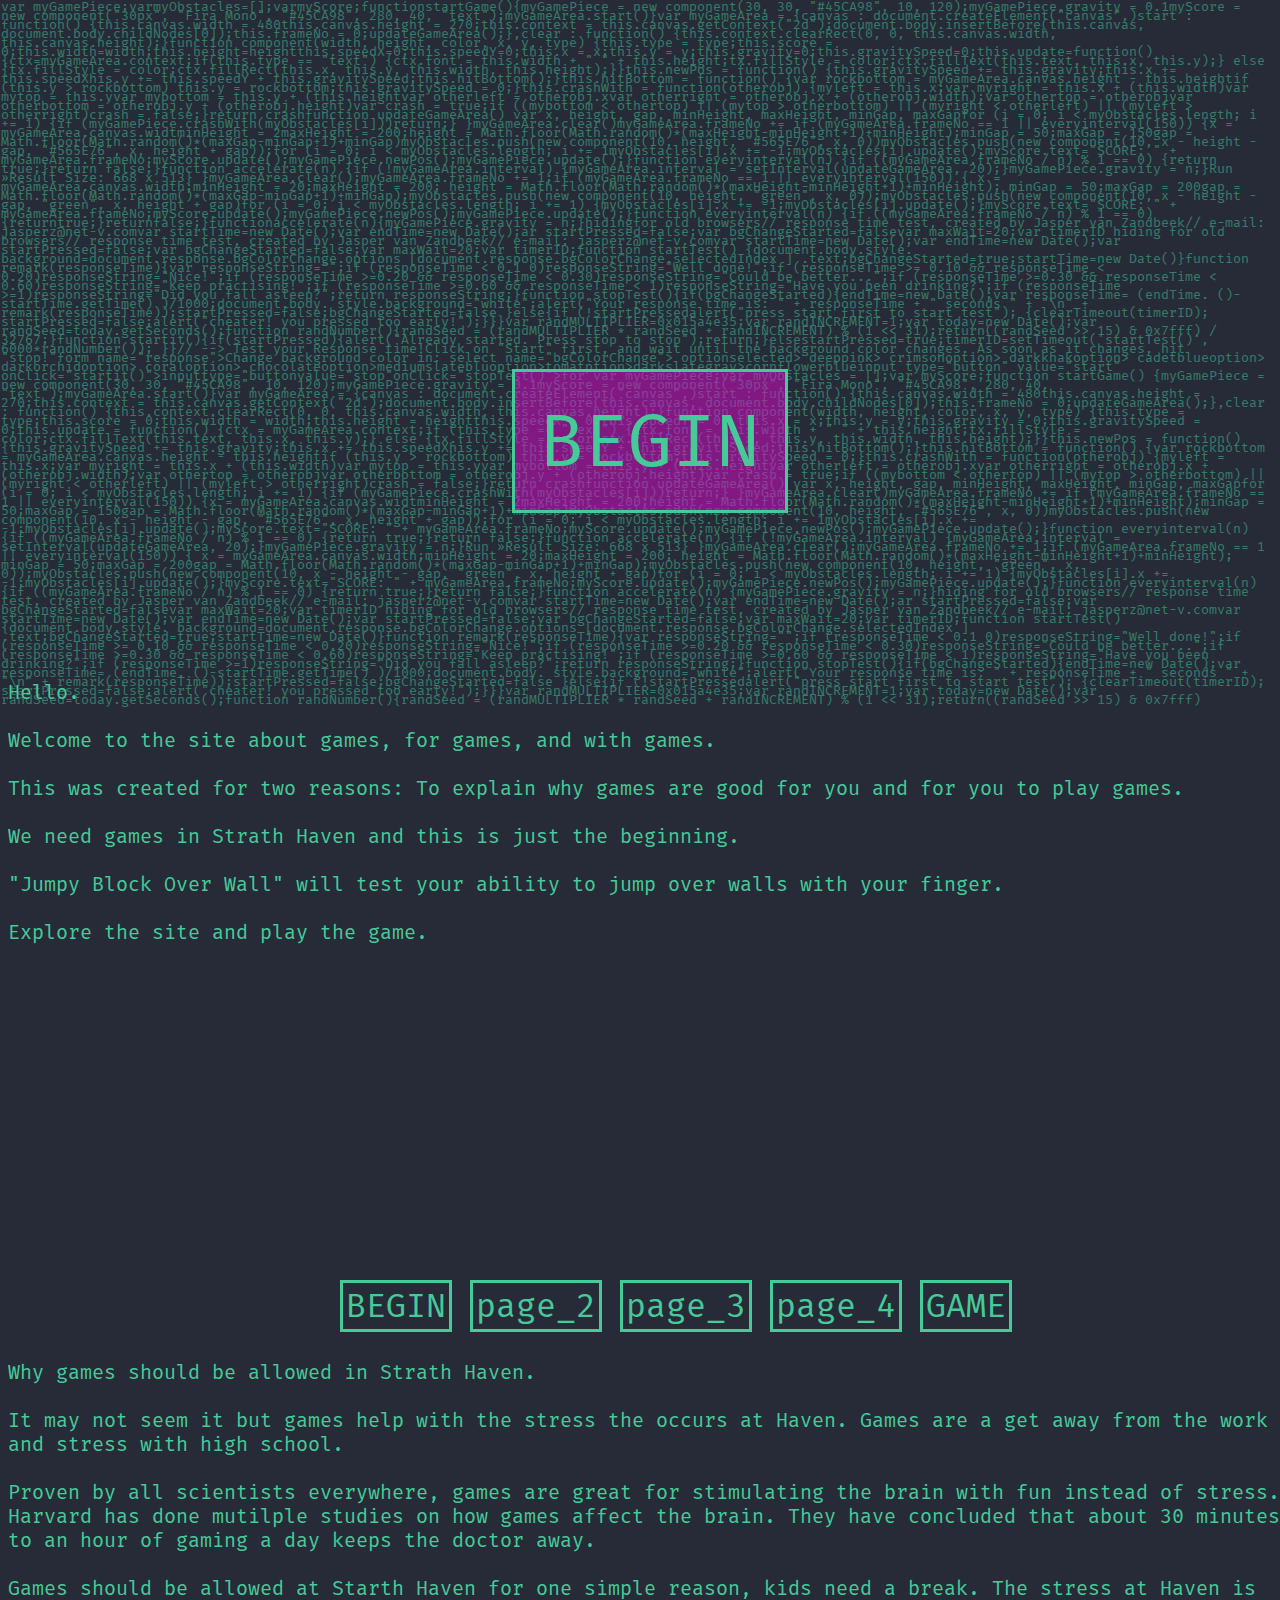
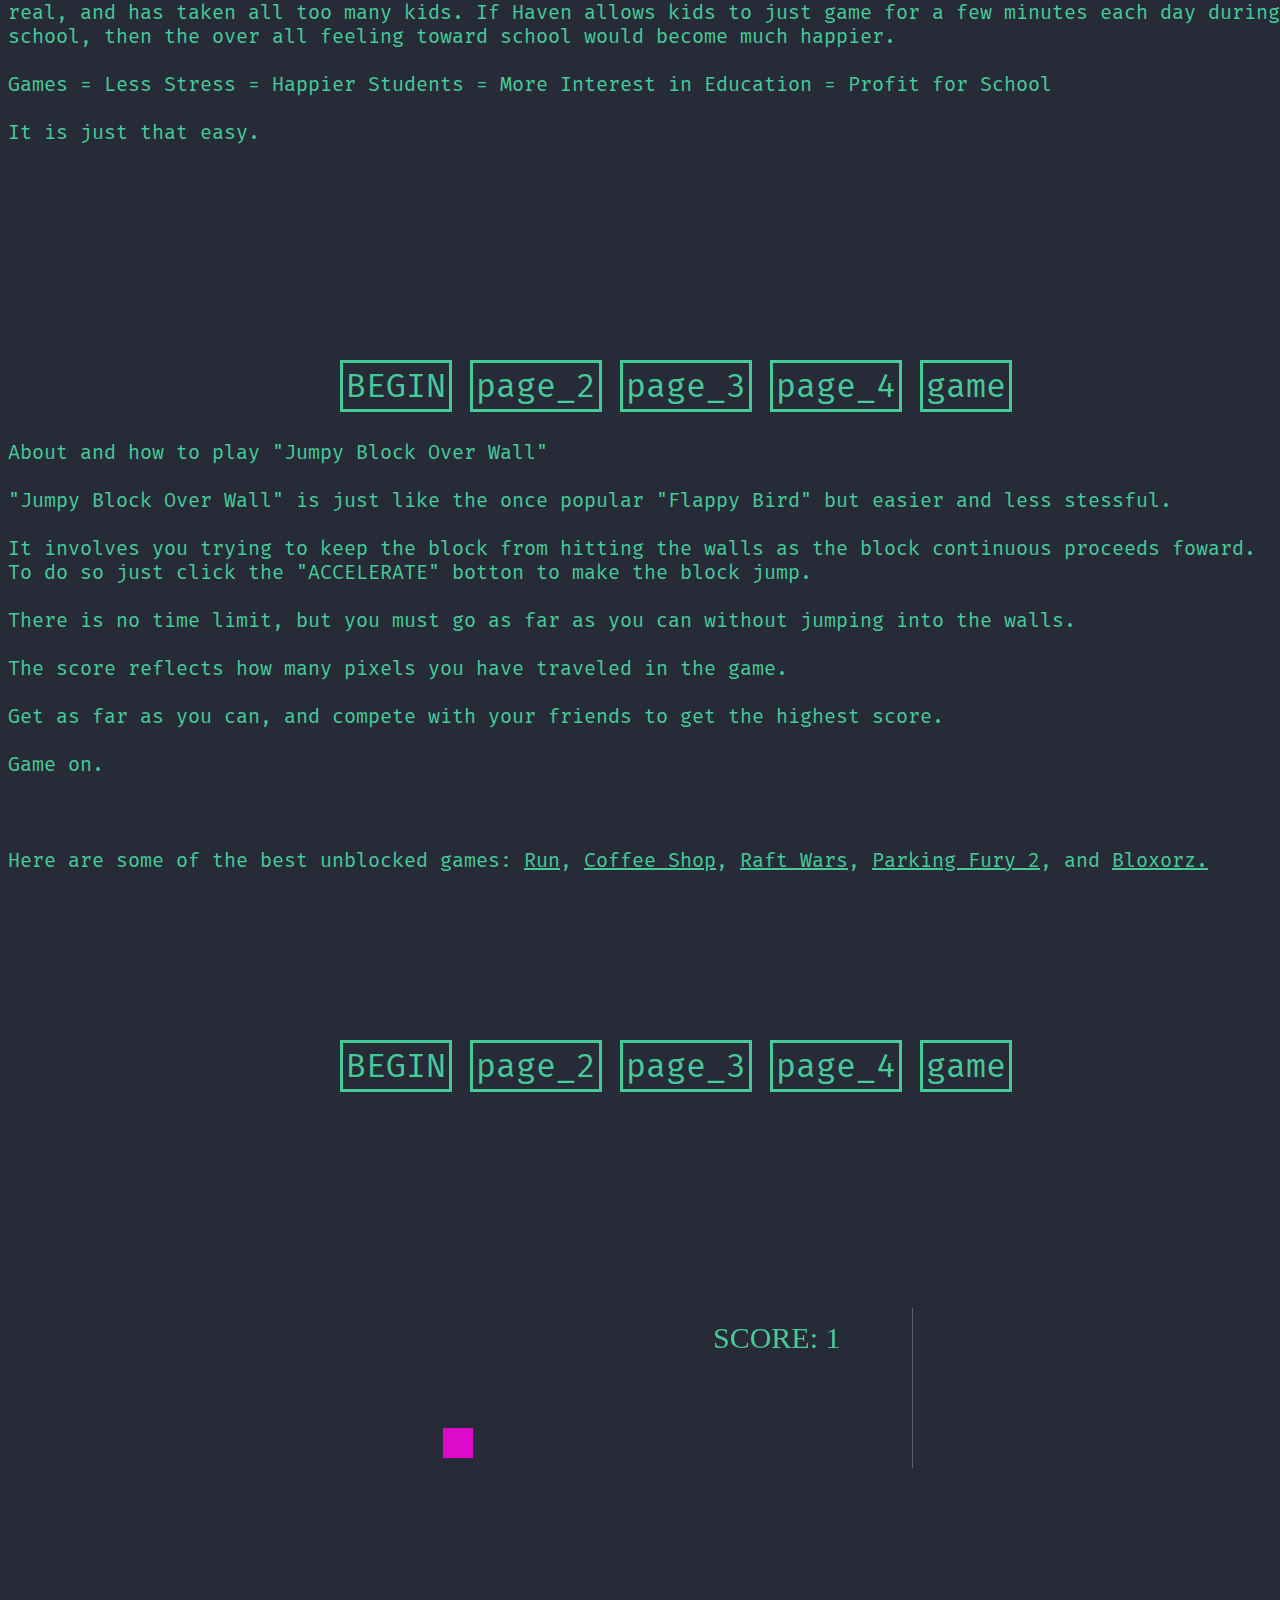
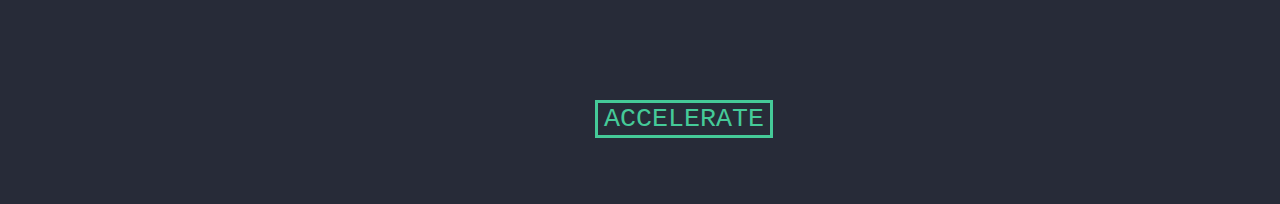
<file: index.html>
<!DOCTYPE html>
<html>

<head>
<title>Games</title>
<link rel="stylesheet" type="text/css" href="css/styles.css">
<link href="https://fonts.googleapis.com/css?family=Fira+Mono" rel="stylesheet">
<meta name="viewport" content="width=device-width, initial-scale=1.0"/>
<style>
	canvas {
		border:1px solid #d3d3d3;
		background-color: #272B38;
	}
</style>
</head>
<!-- blink animation from stackoverflow.com-->
<script>
var blink_speed = 900; var t = setInterval(function () { var ele = document.getElementById('blinker'); ele.style.visibility = (ele.style.visibility == 'hidden' ? '' : 'hidden'); }, blink_speed);
</script>

<body>
	<a href= "#pg2" width = "100%">
	<div class = "begin">
		BEGIN
	</div>
	</a>
	
	<span id="blinker">
		<div class = "begin-back">
		BEGIN
		</div>
	</span>
	

	<div class = pg2> <a id="pg2">
		Hello.
		</br>
		</br> 
		Welcome to the site about games, for games, and with games.
		</br>
		</br> 
		This was created for two reasons: To explain why games are good for you and for you to play games.
		</br>
		</br> 
		We need games in Strath Haven and this is just the beginning.
		</br>
		</br> 
		"Jumpy Block Over Wall" will test your ability to jump over walls with your finger.
		</br>
		</br>
		Explore the site and play the game.
	</div>
	<script>
		function changeColor(id)
{
	document.getElementById(id).style.backgroundColor = "#565E76";
}
</script>
<a href="#top" class = "button1-1" onclick="changeColor('game1')"; return false;>BEGIN</a>
<a href="#pg2" class = "button2-1" onclick="changeColor('game1')"; return false;>page_2</a>
<a href="#pg3" class = "button3-1" onclick="changeColor('game1')"; return false;>page_3</a>
<a href="#pg4" class = "button4-1" onclick="changeColor('game1')"; return false;>page_4</a>
<a href="#game" class = "gbutton1-1" onclick="changeColor('game1')"; return false;>GAME</a>
		
	<div class = pg3> <a id="pg3">
		Why games should be allowed in Strath Haven.
		</br>
		</br> 
		It may not seem it but games help with the stress the occurs at Haven. Games are a get away from the work and stress with high school.
		</br>
		</br> 
		Proven by all scientists everywhere, games are great for stimulating the brain with fun instead of stress. Harvard has done mutilple studies on how games affect the brain. They have concluded that about 30 minutes to an hour of gaming a day keeps the doctor away.
		</br>
		</br> 
		Games should be allowed at Starth Haven for one simple reason, kids need a break. The stress at Haven is real, and has taken all too many kids. If Haven allows kids to just game for a few minutes each day during school, then the over all feeling toward school would become much happier.
		</br>
		</br>  
		Games = Less Stress = Happier Students = More Interest in Education = Profit for School
		</br>
		</br> 
		It is just that easy.
	</div>
<a href="#top" class = "button1-2" onclick="changeColor('game1')"; return false;>BEGIN</a>
<a href="#pg2" class = "button2-2" onclick="changeColor('game1')"; return false;>page_2</a>
<a href="#pg3" class = "button3-2" onclick="changeColor('game1')"; return false;>page_3</a>
<a href="#pg4" class = "button4-2" onclick="changeColor('game1')"; return false;>page_4</a>
<a href="#game" class = "gbutton1-2" onclick="changeColor('game1')"; return false;>game</a>
	<div class = pg4> <a id="pg4">
		About and how to play "Jumpy Block Over Wall"
		</br>
		</br> 
		"Jumpy Block Over Wall" is just like the once popular "Flappy Bird" but easier and less stessful. 
		</br>
		</br> 
		It involves you trying to keep the block from hitting the walls as the block continuous proceeds foward. To do so just click the "ACCELERATE" botton to make the block jump.
		</br>
		</br> 		
		There is no time limit, but you must go as far as you can without jumping into the walls.
		</br>
		</br> 
		The score reflects how many pixels you have traveled in the game.
		</br>
		</br> 
		Get as far as you can, and compete with your friends to get the highest score.
		</br>
		</br> 
		Game on.
		</br>
		</br>
		</br>
		</br>
		Here are some of the best unblocked games: <a href="https://www.coolmath-games.com/0-run-2"style="color: #45CA98;">Run</a>, <a href="http://www.coolmath-games.com/0-coffee-shop"style="color: #45CA98">Coffee Shop</a>, <a href="http://www.coolmath-games.com/0-raft-wars"style="color: #45CA98;" >Raft Wars</a>, <a href="http://www.coolmath-games.com/0-parking-fury-2"style="color: #45CA98;">Parking Fury 2</a>, and <a href="http://www.coolmath-games.com/0-bloxorz"style="color: #45CA98;" >Bloxorz.</a>
		
	</div>
<a href="#top" class = "button1-3" onclick="changeColor('game1')"; return false;>BEGIN</a>
<a href="#pg2" class = "button2-3" onclick="changeColor('game1')"; return false;>page_2</a>
<a href="#pg3" class = "button3-3" onclick="changeColor('game1')"; return false;>page_3</a>
<a href="#pg4" class = "button4-3" onclick="changeColor('game1')"; return false;>page_4</a>
<a href="#game" class = "gbutton1-3" onclick="changeColor('game1')"; return false;>game</a>
	<div class = "junk"> <a id="top">
var myGamePiece;varmyObstacles=[];varmyScore;functionstartGame(){myGamePiece = new component(30, 30, "#45CA98", 10, 120);myGamePiece.gravity = 0.1myScore = new component("30px", "Fira Mono", "#45CA98", 280, 40, "text");myGameArea.start()}var myGameArea = {canvas : document.createElement("canvas",)start : function() {this.canvas.width = 480this.canvas.height = 270;this.context = this.canvas.getContext("2d");document.body.insertBefore(this.canvas, document.body.childNodes[0]);this.frameNo = 0;updateGameArea();},clear : function() {this.context.clearRect(0, 0, this.canvas.width, this.canvas.height);}function component(width, height, color, x, y, type) {this.type = type;this.score = 0;this.width=width;this.height=heightthis.speedX=0;this.speedY=0;this.x = x;this.y = y;this.gravity=0;this.gravitySpeed=0;this.update=function(){ctx=myGameArea.context;if(this.type == "text") {ctx.font = this.width + " " + this.height;tx.fillStyle = color;ctx.fillText(this.text, this.x, this.y);} else {tx.fillStyle = color;ctx.fillRect(this.x, this.y, this.width, this.height);}}this.newPos = function() {this.gravitySpeed += this.gravity;this.x += this.speedXhis.y += this.speedY + this.gravitySpeed;this.hitBottom();}this.hitBottom = function() {var rockbottom = myGameArea.canvas.height - this.heightif (this.y > rockbottom) this.y = rockbottom;this.gravitySpeed = 0;}this.crashWith = function(otherobj) {myleft = this.x;var myright = this.x + (this.width)var mytop = this.yvar mybottom = this.y + (this.heightvar otherleft = otherobj.xvar otherright = otherobj.x + (otherobj.width);var othertop = otherobjvar otherbottom = otherobj.y + (otherobj.height)var crash = true;if ((mybottom < othertop) || (mytop > otherbottom) || (myright < otherleft) || (myleft > otherright)crash = false;}return crashfunction updateGameArea() var x, height, gap, minHeight, maxHeight, minGap, maxGapfor (i = 0; i < myObstacles.length; i += 1) {if (myGamePiece.crashWith(myObstacles[i]))return;} }myGameArea.clear()myGameArea.frameNo += if (myGameArea.frameNo == 1 || everyinterval(150)) {x = myGameArea.canvas.widtminHeight = 2maxHeight = 200;height = Math.floor(Math.random()*(maxHeight-minHeight+1)+minHeight);minGap = 50;maxGap = 150gap = Math.floor(Math.random()*(maxGap-minGap+1)+minGap)myObstacles.push(new component(10, height, "#565E76", x, 0))myObstacles.push(new component(10, x - height - gap, "#565E76", x, height + gap));for (i = 0; i < myObstacles.length; i += 1myObstacles[i].x += -1;myObstacles[i].update();myScore.text="SCORE: " + myGameArea.frameNo;myScore.update();myGamePiece.newPos();myGamePiece.update();}function everyinterval(n) {if ((myGameArea.frameNo / n) % 1 == 0) {return true;}return false;}function accelerate(n) {if (!myGameArea.interval) {myGameArea.interval = setInterval(updateGameArea, 20);}myGamePiece.gravity = n;}Run »Result Size: 668 x 513} }myGameArea.clear();myGameArea.frameNo += 1;if (myGameArea.frameNo == 1 || everyinterval(150)) { x = myGameArea.canvas.width;minHeight = 20;maxHeight = 200; height = Math.floor(Math.random()*(maxHeight-minHeight+1)+minHeight); minGap = 50;maxGap = 200gap = Math.floor(Math.random()*(maxGap-minGap+1)+minGap);myObstacles.push(new component(10, height, "green", x, 0));myObstacles.push(new component(10, x - height - gap, "green", x, height + gap)for (i = 0; i < myObstacles.length; i += 1) {myObstacles[i].x += -1;myObstacles[i].update();}myScore.text="SCORE: " + myGameArea.frameNo;myScore.update();myGamePiece.newPos();myGamePiece.update();}function everyinterval(n) {if ((myGameArea.frameNo / n) % 1 == 0){returntrue;}returnfalse;}functionaccelerate(n){myGamePiece.gravity = n;}hidingfor old browsers// response time test, created by Jasper van Zandbeek// e-mail: jasperz@net-v.comvar startTime=new Date();var endTime=new Date();ar startPressed=false;var bgChangeStarted=falsevar maxWait=20;var timerID hiding for old browsers// response time test, created by Jasper van Zandbeek// e-mail: jasperz@net-v.comvar startTime=new Date();var endTime=new Date();var startPressed=false;var bgChangeStarted=false;var maxWait=20;var timerID;function startTest() {document.body.style. background=document.response.bgColorChange.options [document.response.bgColorChange.selectedIndex ] .text;bgChangeStarted=true;startTime=new Date()}function remark(responseTime){var responseString="";if (responseTime < 0.1 0)responseString="Well done!";if (responseTime >= 0.10 && responseTime < 0.20)responseString="Nice!";if (responseTime >=0.20 && responseTime < 0.30)responseString="Could be better...";if (responseTime >=0.30 && responseTime < 0.60)responseString="Keep practising!";if (responseTime >=0.60 && responseTime < 1)responseString="Have you been drinking?";if (responseTime >=1)responseString="Did you fall asleep?";return responseString;}function stopTest(){if(bgChangeStarted){endTime=new Date();var responseTime= (endTime. ()-startTime.getTime() )/1000;document.body. style.background="white";alert("Your response time is: " + responseTime + " seconds " + "\n" + remark(responseTime));startPressed=false;bgChangeStarted=false }else{if (!startPressedalert("press start first to start test"); {clearTimeout(timerID); startPressed=false;alert("cheater! you pressed too early!");}}}var randMULTIPLIER=0x015a4e35;var randINCREMENT=1;var today=new Date();var randSeed=today.getSeconds();function randNumber(){randSeed = (randMULTIPLIER * randSeed + randINCREMENT) % (1 << 31);return((randSeed >> 15) & 0x7fff) / 32767;}function startit(){if(startPressed){alert("Already started. Press stop to stop");return;}elsestartPressed=true;timerID=setTimeout('startTest()', 6000*randNumber());	}}// --> Test your Response time!Click on "Start" first, and wait until the background color changes. As soon as it changes, hit "stop!"form name="response">Change background color in: select name="bgColorChange"> optionselected> deeppink> crimsonoption> darkkhakoption> cadetblueoption> darkorchidoption> coraloption> chocolateoption>mediumslatebluoption>tomatption>darkslategray>cornflowerblue</selct>input type="button" value="start" onClick="startit()">inputtype="buttonvalue="stop"onClick="stopTest()">for
var myGamePiece;var myObstacles = [];var myScore;function startGame() {myGamePiece = new 
component(30, 30, "#45CA98", 10, 120);myGamePiece.gravity = 0.1myScore = new component("30px", "Fira Mono", "#45CA98", 280, 40, "text");myGameArea.start()}var myGameArea = {canvas : document.createElement("canvas",)start : function() {this.canvas.width = 480this.canvas.height = 270;this.context = this.canvas.getContext("2d");document.body.insertBefore(this.canvas, document.body.childNodes[0]);this.frameNo = 0;updateGameArea();},clear : function() {this.context.clearRect(0, 0, this.canvas.width, this.canvas.height);}function component(width, height, color, x, y, type) {this.type = type;this.score = 0;this.width = width;this.height = heightthis.speedX = 0;this.speedY = 0;    this.x = x;this.y = y;this.gravity = 0;this.gravitySpeed = 0;this.update = function() {ctx = myGameArea.context;if (this.type == "text") {ctx.font = this.width + " " + this.height;tx.fillStyle = color;ctx.fillText(this.text, this.x, this.y);} else {tx.fillStyle = color;ctx.fillRect(this.x, this.y, this.width, this.height);}}this.newPos = function() {this.gravitySpeed += this.gravity;this.x += this.speedXhis.y += this.speedY + this.gravitySpeed;this.hitBottom();}this.hitBottom = function() {var rockbottom = myGameArea.canvas.height - this.heightif (this.y > rockbottom) this.y = rockbottom;this.gravitySpeed = 0;}this.crashWith = function(otherobj) {myleft = this.x;var myright = this.x + (this.width)var mytop = this.yvar mybottom = this.y + (this.heightvar otherleft = otherobj.xvar otherright = otherobj.x + (otherobj.width);var othertop = otherobjvar otherbottom = otherobj.y + (otherobj.height)var crash = true;if ((mybottom < othertop) || (mytop > otherbottom) || (myright < otherleft) || (myleft > otherright)crash = false;}return crashfunction updateGameArea() var x, height, gap, minHeight, maxHeight, minGap, maxGapfor (i = 0; i < myObstacles.length; i += 1) {if (myGamePiece.crashWith(myObstacles[i]))return;} }myGameArea.clear()myGameArea.frameNo += if (myGameArea.frameNo == 1 || everyinterval(150)) {x = myGameArea.canvas.widtminHeight = 2maxHeight = 200;height = Math.floor(Math.random()*(maxHeight-minHeight+1)+minHeight);minGap = 50;maxGap = 150gap = Math.floor(Math.random()*(maxGap-minGap+1)+minGap)myObstacles.push(new component(10, height, "#565E76", x, 0))myObstacles.push(new component(10, x - height - gap, "#565E76", x, height + gap));for (i = 0; i < myObstacles.length; i += 1myObstacles[i].x += -1;myObstacles[i].update();myScore.text="SCORE: " + myGameArea.frameNo;myScore.update();myGamePiece.newPos();myGamePiece.update();}function everyinterval(n) {if ((myGameArea.frameNo / n) % 1 == 0) {return true;}return false;}function accelerate(n) {if (!myGameArea.interval) {myGameArea.interval = setInterval(updateGameArea, 20);}myGamePiece.gravity = n;}Run »Result Size: 668 x 513} }myGameArea.clear();myGameArea.frameNo += 1;if (myGameArea.frameNo == 1 || everyinterval(150)) { x = myGameArea.canvas.width;minHeight = 20;maxHeight = 200; height = Math.floor(Math.random()*(maxHeight-minHeight+1)+minHeight); minGap = 50;maxGap = 200gap = Math.floor(Math.random()*(maxGap-minGap+1)+minGap);myObstacles.push(new component(10, height, "green", x, 0));myObstacles.push(new component(10, x - height - gap, "green", x, height + gap)for (i = 0; i < myObstacles.length; i += 1) {myObstacles[i].x += -1;myObstacles[i].update();}myScore.text="SCORE: " + myGameArea.frameNo;myScore.update();myGamePiece.newPos();myGamePiece.update();}function everyinterval(n) {if ((myGameArea.frameNo / n) % 1 == 0) {return true;}return false;}function accelerate(n) {myGamePiece.gravity = n;}hiding for old browsers// response time test, created by Jasper van Zandbeek// e-mail: jasperz@net-v.comvar startTime=new Date();var endTime=new Date();ar startPressed=false;var bgChangeStarted=falsevar maxWait=20;var timerID hiding for old browsers// response time test, created by Jasper van Zandbeek// e-mail: jasperz@net-v.comvar startTime=new Date();var endTime=new Date();var startPressed=false;var bgChangeStarted=false;var maxWait=20;var timerID;function startTest() {document.body.style. background=document.response.bgColorChange.options [document.response.bgColorChange.selectedIndex ] .text;bgChangeStarted=true;startTime=new Date()}function remark(responseTime){var responseString="";if (responseTime < 0.1 0)responseString="Well done!";if (responseTime >= 0.10 && responseTime < 0.20)responseString="Nice!";if (responseTime >=0.20 && responseTime < 0.30)responseString="Could be better...";if (responseTime >=0.30 && responseTime < 0.60)responseString="Keep practising!";if (responseTime >=0.60 && responseTime < 1)responseString="Have you been drinking?";if (responseTime >=1)responseString="Did you fall asleep?";return responseString;}function stopTest(){if(bgChangeStarted){endTime=new Date();var responseTime= (endTime. ()-startTime.getTime() )/1000;document.body. style.background="white";alert("Your response time is: " + responseTime + " seconds " + "\n" + remark(responseTime));startPressed=false;bgChangeStarted=false }else{if (!startPressedalert("press start first to start test"); {clearTimeout(timerID); startPressed=false;alert("cheater! you pressed too early!");}}}var randMULTIPLIER=0x015a4e35;var randINCREMENT=1;var today=new Date();var randSeed=today.getSeconds();function randNumber(){randSeed = (randMULTIPLIER * randSeed + randINCREMENT) % (1 << 31);return((randSeed >> 15) & 0x7fff)
</div>
<!-- game from w3 schools but modified to look better and to make it more difficult-->
<div class = "game"> <a id="game">
<!-- ms. mclead helped out with the iframe-->
		<iframe src = "game.html" width = "500px" height = "500px" frameBorder="0"> </iframe>
	</div>
	
	
</body>
</html>
</file>
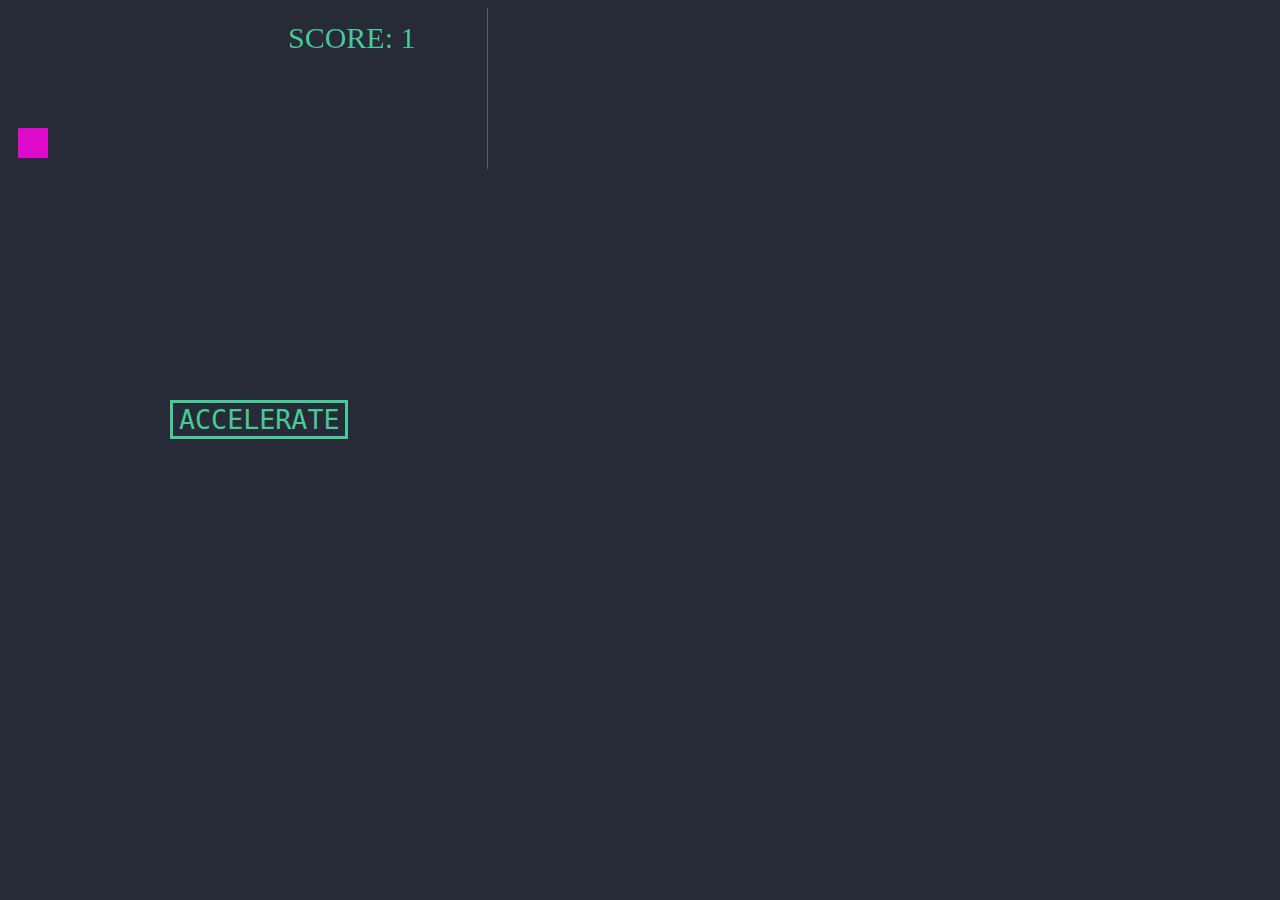
<file: game.html>
<!DOCTYPE html>
<html>
<head>
<link rel="stylesheet" type="text/css" href="css/styles.css">
<meta name="viewport" content="width=device-width, initial-scale=1.0"/>
<style>
canvas {
    background-color: #272B38;
}
</style>
</head>
<body onload="startGame()">
<script>

var myGamePiece;
var myObstacles = [];
var myScore;

function startGame() {
    myGamePiece = new component(30, 30, "#DD09CB", 10, 120);
    myGamePiece.gravity = 0.05;
    myScore = new component("30px", "Consolas", "#45CA98", 280, 40, "text");
    myGameArea.start();
}

var myGameArea = {
    canvas : document.createElement("canvas"),
    start : function() {
        this.canvas.width = 480;
        this.canvas.height = 270;
        this.context = this.canvas.getContext("2d");
        document.body.insertBefore(this.canvas, document.body.childNodes[0]);
        this.frameNo = 0;
        updateGameArea();
        },
    clear : function() {
        this.context.clearRect(0, 0, this.canvas.width, this.canvas.height);
    }
}

function component(width, height, color, x, y, type) {
    this.type = type;
    this.score = 0;
    this.width = width;
    this.height = height;
    this.speedX = 0;
    this.speedY = 0;    
    this.x = x;
    this.y = y;
    this.gravity = 0;
    this.gravitySpeed = 0;
    this.update = function() {
        ctx = myGameArea.context;
        if (this.type == "text") {
            ctx.font = this.width + " " + this.height;
            ctx.fillStyle = color;
            ctx.fillText(this.text, this.x, this.y);
        } else {
            ctx.fillStyle = color;
            ctx.fillRect(this.x, this.y, this.width, this.height);
        }
    }
    this.newPos = function() {
        this.gravitySpeed += this.gravity;
        this.x += this.speedX;
        this.y += this.speedY + this.gravitySpeed;
        this.hitBottom();
    }
    this.hitBottom = function() {
        var rockbottom = myGameArea.canvas.height - this.height;
        if (this.y > rockbottom) {
            this.y = rockbottom;
            this.gravitySpeed = 0;
        }
    }
    this.crashWith = function(otherobj) {
        var myleft = this.x;
        var myright = this.x + (this.width);
        var mytop = this.y;
        var mybottom = this.y + (this.height);
        var otherleft = otherobj.x;
        var otherright = otherobj.x + (otherobj.width);
        var othertop = otherobj.y;
        var otherbottom = otherobj.y + (otherobj.height);
        var crash = true;
        if ((mybottom < othertop) || (mytop > otherbottom) || (myright < otherleft) || (myleft > otherright)) {
            crash = false;
        }
        return crash;
    }
}

function updateGameArea() {
    var x, height, gap, minHeight, maxHeight, minGap, maxGap;
    for (i = 0; i < myObstacles.length; i += 1) {
        if (myGamePiece.crashWith(myObstacles[i])) {
            return;
        } 
    }
    myGameArea.clear();
    myGameArea.frameNo += 1;
    if (myGameArea.frameNo == 1 || everyinterval(120)) {
        x = myGameArea.canvas.width;
        minHeight = 20;
        maxHeight = 200;
        height = Math.floor(Math.random()*(maxHeight-minHeight+1)+minHeight);
        minGap = 50;
        maxGap = 200;
        gap = Math.floor(Math.random()*(maxGap-minGap+1)+minGap);
        myObstacles.push(new component(10, height, "#565E76", x, 0));
        myObstacles.push(new component(10, x - height - gap, "#565E76", x, height + gap));
    }
    for (i = 0; i < myObstacles.length; i += 1) {
        myObstacles[i].x += -1;
        myObstacles[i].update();
    }
    myScore.text="SCORE: " + myGameArea.frameNo;
    myScore.update();
    myGamePiece.newPos();
    myGamePiece.update();
}

function everyinterval(n) {
    if ((myGameArea.frameNo / n) % 1 == 0) {return true;}
    return false;
}

function accelerate(n) {
    if (!myGameArea.interval) {myGameArea.interval = setInterval(updateGameArea, 20);}

    myGamePiece.gravity = n;
}
</script>
<br>
<button onmousedown="accelerate(-0.2)" onmouseup="accelerate(0.05)" class ="gamebutton">ACCELERATE</button>
</body>
</html>
</file>
<file: css/styles.css>
body{
	background-color: #272B38;
}
.begin{
	color: #45CA98;
	font-family: 'Fira Mono', monospace;
	font-size: 55pt;
	border: solid;
	border-color: #45CA98;
	position: absolute;
	top: 41%;
	left: 40%;
	padding: 25px;
	text-decoration: none;
	z-index: 2;
}
.begin-back{
	color: #45CA98;
	font-family: 'Fira Mono', monospace;
	font-size: 55pt;
	border: solid;
	border-color: #45CA98;
	position: absolute;
	top: 41%;
	left: 40%;
	padding: 25px;
	background-color: #DD09CB;
	opacity: .5;
	z-index: 1;
}
.junk{
	color: #45CA98;
	font-family: 'Fira Mono', monospace;
	font-size: 10pt;
	opacity: .5;
	line-height: 9px;
	margin-left: -7px;
	margin-top: -5px;
	z-index: 0;
}
.text {
	color: #45CA98;
	font-family: 'Fira Mono', monospace;
	font-size: 15pt;
	position: absolute;
	top: 800px;
}
.pg2 {
	color: #45CA98;
	font-family: 'Fira Mono', monospace;
	font-size: 15pt;
	position: absolute;
	top: 680px;
}
.pg3 {
	color: #45CA98;
	font-family: 'Fira Mono', monospace;
	font-size: 15pt;
	position: absolute;
	top: 1360px;
}
.pg4 {
	color: #45CA98;
	font-family: 'Fira Mono', monospace;
	font-size: 15pt;
	position: absolute;
	top: 2040px;
}
.game{
	float: left;
	position: absolute;
	top: 2900px;
	left: 425px;
}
/* set 1 of buttons */
.button1-1 {
	color: #45CA98;
	font-family: 'Fira Mono', monospace;
	font-size: 25pt;
	border: solid;
	border-color: #45CA98;
	background-color: #272B38;
	position: absolute;
	top: 1280px;
	left: 340px;
	text-decoration: none;
	padding: 3px;
}
.button1-1:hover {
	color: #45CA98;
	font-family: 'Fira Mono', monospace;
	font-size: 25pt;
	border: solid;
	border-color: #45CA98;
	background-color: #565E76;
	position: absolute;
	top: 1280px;
	left: 340px;
	text-decoration: none;
	padding: 3px;
}
.button2-1 {
	color: #45CA98;
	font-family: 'Fira Mono', monospace;
	font-size: 25pt;
	border: solid;
	border-color: #45CA98;
	background-color: #272B38;
	position: absolute;
	top: 1280px;
	left: 470px;
	text-decoration: none;
	padding: 3px;
}
.button2-1:hover {
	color: #45CA98;
	font-family: 'Fira Mono', monospace;
	font-size: 25pt;
	border: solid;
	border-color: #45CA98;
	background-color: #565E76;
	position: absolute;
	top: 1280px;
	left: 470px;
	text-decoration: none;
	padding: 3px;
}
.button3-1 {
	color: #45CA98;
	font-family: 'Fira Mono', monospace;
	font-size: 25pt;
	border: solid;
	border-color: #45CA98;
	background-color: #272B38;
	position: absolute;
	top: 1280px;
	left: 620px;
	text-decoration: none;
	padding: 3px;
}
.button3-1:hover {
	color: #45CA98;
	font-family: 'Fira Mono', monospace;
	font-size: 25pt;
	border: solid;
	border-color: #45CA98;
	background-color: #565E76;
	position: absolute;
	top: 1280px;
	left: 620px;
	text-decoration: none;
	padding: 3px;
}
.button4-1 {
	color: #45CA98;
	font-family: 'Fira Mono', monospace;
	font-size: 25pt;
	border: solid;
	border-color: #45CA98;
	background-color: #272B38;
	position: absolute;
	top: 1280px;
	left: 770px;
	text-decoration: none;
	padding: 3px;
}
.button4-1:hover {
	color: #45CA98;
	font-family: 'Fira Mono', monospace;
	font-size: 25pt;
	border: solid;
	border-color: #45CA98;
	background-color: #565E76;
	position: absolute;
	top: 1280px;
	left: 770px;
	text-decoration: none;
	padding: 3px;
}
.gbutton1-1 {
	color: #45CA98;
	font-family: 'Fira Mono', monospace;
	font-size: 25pt;
	border: solid;
	border-color: #45CA98;
	background-color: #272B38;
	position: absolute;
	top: 1280px;
	left: 920px;
	text-decoration: none;
	padding: 3px;
}
.gbutton1-1:hover {
	color: #45CA98;
	font-family: 'Fira Mono', monospace;
	font-size: 25pt;
	border: solid;
	border-color: #45CA98;
	background-color: #565E76;
	position: absolute;
	top: 1280px;
	left: 920px;
	text-decoration: none;
	padding: 3px;
}
/* set 2 of buttons */
.button1-2 {
	color: #45CA98;
	font-family: 'Fira Mono', monospace;
	font-size: 25pt;
	border: solid;
	border-color: #45CA98;
	background-color: #272B38;
	position: absolute;
	top: 1960px;
	left: 340px;
	text-decoration: none;
	padding: 3px;
}
.button1-2:hover {
	color: #45CA98;
	font-family: 'Fira Mono', monospace;
	font-size: 25pt;
	border: solid;
	border-color: #45CA98;
	background-color: #565E76;
	position: absolute;
	top: 1960px;
	left: 340px;
	text-decoration: none;
	padding: 3px;
}
.button2-2 {
	color: #45CA98;
	font-family: 'Fira Mono', monospace;
	font-size: 25pt;
	border: solid;
	border-color: #45CA98;
	background-color: #272B38;
	position: absolute;
	top: 1960px;
	left: 470px;
	text-decoration: none;
	padding: 3px;
}
.button2-2:hover {
	color: #45CA98;
	font-family: 'Fira Mono', monospace;
	font-size: 25pt;
	border: solid;
	border-color: #45CA98;
	background-color: #565E76;
	position: absolute;
	top: 1960px;
	left: 470px;
	text-decoration: none;
	padding: 3px;
}
.button3-2 {
	color: #45CA98;
	font-family: 'Fira Mono', monospace;
	font-size: 25pt;
	border: solid;
	border-color: #45CA98;
	background-color: #272B38;
	position: absolute;
	top: 1960px;
	left: 620px;
	text-decoration: none;
	padding: 3px;
}
.button3-2:hover {
	color: #45CA98;
	font-family: 'Fira Mono', monospace;
	font-size: 25pt;
	border: solid;
	border-color: #45CA98;
	background-color: #565E76;
	position: absolute;
	top: 1960px;
	left: 620px;
	text-decoration: none;
	padding: 3px;
}
.button4-2 {
	color: #45CA98;
	font-family: 'Fira Mono', monospace;
	font-size: 25pt;
	border: solid;
	border-color: #45CA98;
	background-color: #272B38;
	position: absolute;
	top: 1960px;
	left: 770px;
	text-decoration: none;
	padding: 3px;
}
.button4-2:hover {
	color: #45CA98;
	font-family: 'Fira Mono', monospace;
	font-size: 25pt;
	border: solid;
	border-color: #45CA98;
	background-color: #565E76;
	position: absolute;
	top: 1960px;
	left: 770px;
	text-decoration: none;
	padding: 3px;
}
.gbutton1-2 {
	color: #45CA98;
	font-family: 'Fira Mono', monospace;
	font-size: 25pt;
	border: solid;
	border-color: #45CA98;
	background-color: #272B38;
	position: absolute;
	top: 1960px;
	left: 920px;
	text-decoration: none;
	padding: 3px;
}
.gbutton1-2:hover {
	color: #45CA98;
	font-family: 'Fira Mono', monospace;
	font-size: 25pt;
	border: solid;
	border-color: #45CA98;
	background-color: #565E76;
	position: absolute;
	top: 1960px;
	left: 920px;
	text-decoration: none;
	padding: 3px;
}
/* set 3 of buttons*/
.button1-3 {
	color: #45CA98;
	font-family: 'Fira Mono', monospace;
	font-size: 25pt;
	border: solid;
	border-color: #45CA98;
	background-color: #272B38;
	position: absolute;
	top: 2640px;
	left: 340px;
	text-decoration: none;
	padding: 3px;
}
.button1-3:hover {
	color: #45CA98;
	font-family: 'Fira Mono', monospace;
	font-size: 25pt;
	border: solid;
	border-color: #45CA98;
	background-color: #565E76;
	position: absolute;
	top: 2640px;
	left: 340px;
	text-decoration: none;
	padding: 3px;
}
.button2-3 {
	color: #45CA98;
	font-family: 'Fira Mono', monospace;
	font-size: 25pt;
	border: solid;
	border-color: #45CA98;
	background-color: #272B38;
	position: absolute;
	top: 2640px;
	left: 470px;
	text-decoration: none;
	padding: 3px;
}
.button2-3:hover {
	color: #45CA98;
	font-family: 'Fira Mono', monospace;
	font-size: 25pt;
	border: solid;
	border-color: #45CA98;
	background-color: #565E76;
	position: absolute;
	top: 2640px;
	left: 470px;
	text-decoration: none;
	padding: 3px;
}
.button3-3 {
	color: #45CA98;
	font-family: 'Fira Mono', monospace;
	font-size: 25pt;
	border: solid;
	border-color: #45CA98;
	background-color: #272B38;
	position: absolute;
	top: 2640px;
	left: 620px;
	text-decoration: none;
	padding: 3px;
}
.button3-3:hover {
	color: #45CA98;
	font-family: 'Fira Mono', monospace;
	font-size: 25pt;
	border: solid;
	border-color: #45CA98;
	background-color: #565E76;
	position: absolute;
	top: 2640px;
	left: 620px;
	text-decoration: none;
	padding: 3px;
}
.button4-3 {
	color: #45CA98;
	font-family: 'Fira Mono', monospace;
	font-size: 25pt;
	border: solid;
	border-color: #45CA98;
	background-color: #272B38;
	position: absolute;
	top: 2640px;
	left: 770px;
	text-decoration: none;
	padding: 3px;
}
.button4-3:hover {
	color: #45CA98;
	font-family: 'Fira Mono', monospace;
	font-size: 25pt;
	border: solid;
	border-color: #45CA98;
	background-color: #565E76;
	position: absolute;
	top: 2640px;
	left: 770px;
	text-decoration: none;
	padding: 3px;
}
.gbutton1-3 {
	color: #45CA98;
	font-family: 'Fira Mono', monospace;
	font-size: 25pt;
	border: solid;
	border-color: #45CA98;
	background-color: #272B38;
	position: absolute;
	top: 2640px;
	left: 920px;
	text-decoration: none;
	padding: 3px;
}
.gbutton1-3:hover {
	color: #45CA98;
	font-family: 'Fira Mono', monospace;
	font-size: 25pt;
	border: solid;
	border-color: #45CA98;
	background-color: #565E76;
	position: absolute;
	top: 2640px;
	left: 920px;
	text-decoration: none;
	padding: 3px;
}
/* set 4 of buttons */
.button1-4 {
	color: #45CA98;
	font-family: 'Fira Mono', monospace;
	font-size: 25pt;
	border: solid;
	border-color: #45CA98;
	background-color: #272B38;
	position: absolute;
	top: 3320px;
	left: 340px;
	text-decoration: none;
	padding: 3px;
}
.button1-4:hover {
	color: #45CA98;
	font-family: 'Fira Mono', monospace;
	font-size: 25pt;
	border: solid;
	border-color: #45CA98;
	background-color: #565E76;
	position: absolute;
	top: 3320px;
	left: 340px;
	text-decoration: none;
	padding: 3px;
}
.button2-4 {
	color: #45CA98;
	font-family: 'Fira Mono', monospace;
	font-size: 25pt;
	border: solid;
	border-color: #45CA98;
	background-color: #272B38;
	position: absolute;
	top: 3320px;
	left: 470px;
	text-decoration: none;
	padding: 3px;
}
.button2-4:hover {
	color: #45CA98;
	font-family: 'Fira Mono', monospace;
	font-size: 25pt;
	border: solid;
	border-color: #45CA98;
	background-color: #565E76;
	position: absolute;
	top: 3320px;
	left: 470px;
	text-decoration: none;
	padding: 3px;
}
.button3-4 {
	color: #45CA98;
	font-family: 'Fira Mono', monospace;
	font-size: 25pt;
	border: solid;
	border-color: #45CA98;
	background-color: #272B38;
	position: absolute;
	top: 3320px;
	left: 620px;
	text-decoration: none;
	padding: 3px;
}
.button3-4:hover {
	color: #45CA98;
	font-family: 'Fira Mono', monospace;
	font-size: 25pt;
	border: solid;
	border-color: #45CA98;
	background-color: #565E76;
	position: absolute;
	top: 3320px;
	left: 620px;
	text-decoration: none;
	padding: 3px;
}
.button4-4 {
	color: #45CA98;
	font-family: 'Fira Mono', monospace;
	font-size: 25pt;
	border: solid;
	border-color: #45CA98;
	background-color: #272B38;
	position: absolute;
	top: 3320px;
	left: 770px;
	text-decoration: none;
	padding: 3px;
}
.button4-4:hover {
	color: #45CA98;
	font-family: 'Fira Mono', monospace;
	font-size: 25pt;
	border: solid;
	border-color: #45CA98;
	background-color: #565E76;
	position: absolute;
	top: 3320px;
	left: 770px;
	text-decoration: none;
	padding: 3px;
}
.gbutton1-4 {
	color: #45CA98;
	font-family: 'Fira Mono', monospace;
	font-size: 25pt;
	border: solid;
	border-color: #45CA98;
	background-color: #272B38;
	position: absolute;
	top: 3320px;
	left: 920px;
	text-decoration: none;
	padding: 3px;
}
.gbutton1-4:hover {
	color: #45CA98;
	font-family: 'Fira Mono', monospace;
	font-size: 25pt;
	border: solid;
	border-color: #45CA98;
	background-color: #565E76;
	position: absolute;
	top: 3320px;
	left: 920px;
	text-decoration: none;
	padding: 3px;
}
/*button for game*/
.gamebutton {
	color: #45CA98;
	font-family: 'Fira Mono', monospace;
	font-size: 20pt;
	border: solid;
	border-color: #45CA98;
	background-color: #272B38;
	Position: absolute;
	top: 400px;
	left: 170px;
}
</file>
